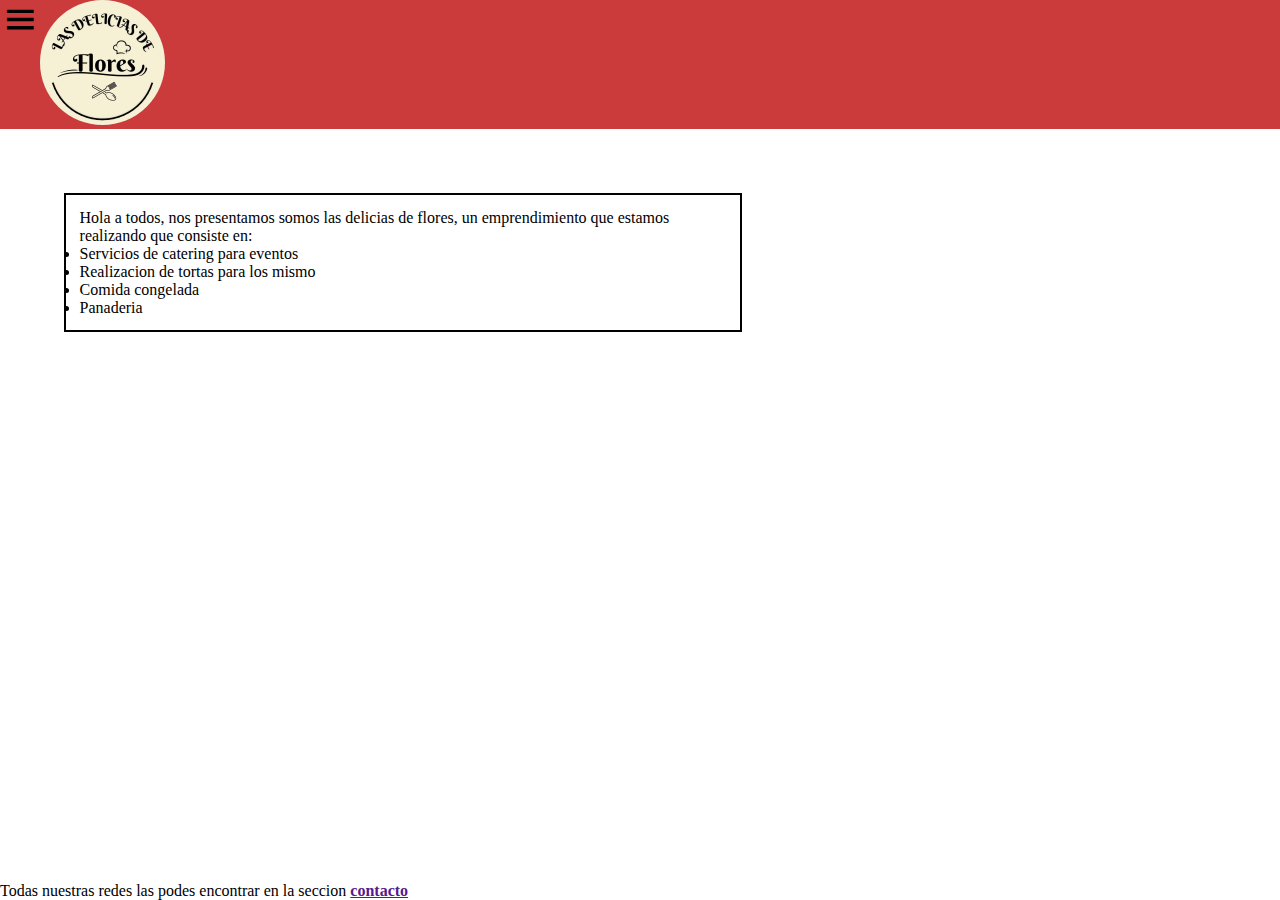
<file: index.html>
<!DOCTYPE html>
<html lang="en">
<head>
    <meta charset="UTF-8">
    <meta name="viewport" content="width=device-width, initial-scale=1.0">
    <title>Las delicias de flores</title>
    <link href='https://unpkg.com/boxicons@2.1.4/css/boxicons.min.css' rel='stylesheet'>
    <link rel="stylesheet" href="css/styles.css">
</head>
<body>
    <header>
        <!-- menu hamburguesa -->
        <div id="menu_hamburguer">
            <i class='bx bx-menu'></i>        
        </div>
        <!-- logo -->
        <div class="container1" id="escritorio">
            <img src="./img/Imagen de WhatsApp 2024-10-31 a las 11.38.40_787966d9.jpg" alt="Las delicias de flores">
        </div>
    </header>
    <nav id = "menu">
        <i class='bx bx-x' id = "cerrarNav"></i>
        <ul class="menu--items">
            <li class="menu--item">
                <a href="" class="menu--links">Inicio</a>
            </li>
            <li class="menu--item">
                <a href="" class="menu--links">Ofertas</a>
            </li>
            <li class="menu--item">
                <a href="" class="menu--links">Servicio de catering</a>
            </li>
            <li class="menu--item">
                <a href="" class="menu--links">Pasteleria</a>
            </li>
            <li class="menu--item">
                <a href="contactos/contactos.html" class="menu--links">Contacto</a>
            </li>
        </ul>
    </nav>
    <main class = "contenedor">
        <!-- presentacion de la marca -->
        <div class = "presentacion">
            <p>Hola a todos, nos presentamos somos las delicias de flores, un emprendimiento que estamos realizando que consiste en:</p>
            <ul>
                <li>Servicios de catering para eventos</li>
                <li>Realizacion de tortas para los mismo</li>
                <li>Comida congelada</li>
                <li>Panaderia</li>
            </ul>
        </div>
    </main>
    <footer>
        <p>Todas nuestras redes las podes encontrar en la seccion <a href="" target="_blank"><b>contacto</b></a></p>
    </footer>

    <script src="js/script.js"></script>
</body>
</html>
</file>
<file: css/styles.css>
/* Inicializando el diseño */
* {
    margin: 0;
    padding: 0;
    box-sizing: border-box;
}
/*Maqueta*/
body {
    display: grid;
    min-height: 100dvh;
    grid-template-rows:
    auto 1fr auto;
}
/* tamaño de la imagen  */
img {
    width: 25%;
    border-radius: 50%;
}

/* Diseñando la barra de navegacion*/
#menu{
    background-color: rgb(229, 207, 166);
    box-shadow: 5px 0 15px gray;
    z-index: 2;
    height: 100%;
    position: fixed;
    top: 0;
    left: 0;
    width: 20%;
    padding: 2%;
    transform: translateX(-100%);
    opacity: 0;
    pointer-events: none;
}
/*transiciones*/
#menu.show{
    transform: translateX(0);
    opacity: 1;
    pointer-events: auto;
    transition: transform 0.5s ease-out, opacity 0.5s ease-out;
}

#menu.hidden{
    transform: translateX(-100%);
    opacity: 0;
    pointer-events: none;
    transition: transform 0.3s ease-in, opacity 0.3s ease-in;
}


.menu--items{
    background-color: white;
    display: flex;
    flex-direction: column;
    gap: 10px;
}

i {
    font-size: 250%;
}

header {
    background-color: rgb(203, 59, 59);
    display: flex;
}

/*Lista*/
.menu--item {
    list-style: none;
    background-color: rgba(207, 168, 138, 0.464);
}

.menu--links{
    color: black;
    text-decoration: none;
    font-size: 25px;
}

/* inicio de la pagina */
main{
    padding: 5%;
    width: 63%;
}

.presentacion{
    border: 2px solid black;
    padding: 2%;
}

/*Menu hamburguesa*/

#menu_hamburguer{
    cursor: pointer;
}

#cerrarNav{
    cursor: pointer;
}
</file>
